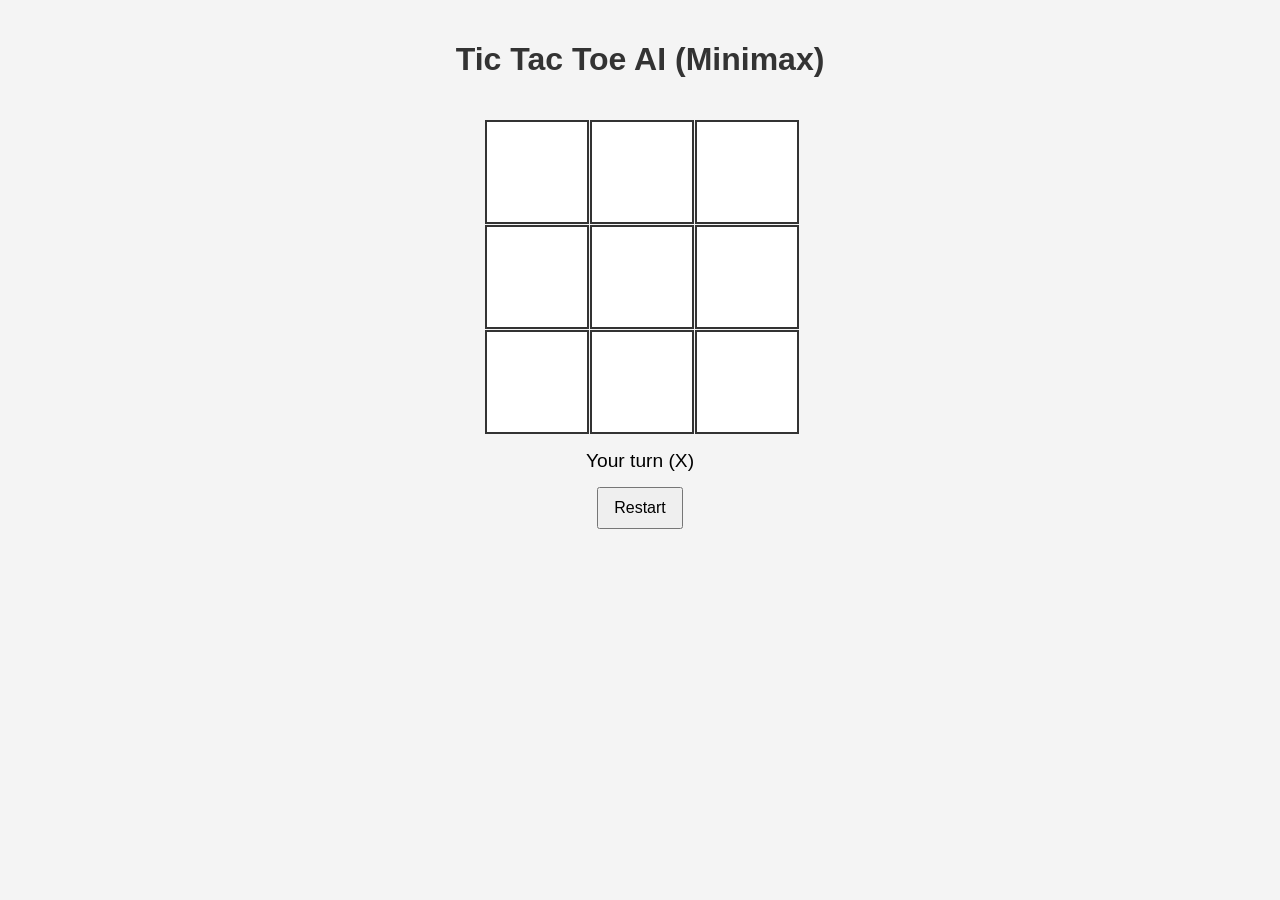
<file: Tic-Tac-Toe-Ai/index.html>
<!DOCTYPE html>
<html lang="en">
<head>
<meta charset="UTF-8" />
<meta name="viewport" content="width=device-width, initial-scale=1.0" />
<title>Tic Tac Toe AI (Minimax)</title>
<style>
body {
    font-family: Arial, sans-serif;
    display: flex;
    flex-direction: column;
    align-items: center;
    background: #f4f4f4;
    margin: 0;
    padding: 20px;
}

h1 {
    color: #333;
}

#board {
    display: grid;
    grid-template-columns: repeat(3, 100px);
    grid-template-rows: repeat(3, 100px);
    gap: 5px;
    margin-top: 20px;
}

.cell {
    width: 100px;
    height: 100px;
    background: white;
    display: flex;
    justify-content: center;
    align-items: center;
    font-size: 2rem;
    cursor: pointer;
    border: 2px solid #333;
}

.cell:hover {
    background: #eaeaea;
}

#status {
    margin-top: 20px;
    font-size: 1.2rem;
}

button {
    margin-top: 15px;
    padding: 10px 15px;
    font-size: 16px;
    cursor: pointer;
}
</style>
</head>
<body>

<h1>Tic Tac Toe AI (Minimax)</h1>
<div id="board"></div>
<div id="status">Your turn (X)</div>
<button onclick="resetGame()">Restart</button>

<script>
let board = Array(9).fill("");
let gameOver = false;

const boardDiv = document.getElementById("board");
const statusDiv = document.getElementById("status");

function createBoard() {
    boardDiv.innerHTML = "";
    board.forEach((cell, i) => {
        const div = document.createElement("div");
        div.classList.add("cell");
        div.innerText = cell;
        div.addEventListener("click", () => userMove(i));
        boardDiv.appendChild(div);
    });
}

function userMove(i) {
    if (board[i] !== "" || gameOver) return;

    board[i] = "X";
    update();

    if (checkWinner(board, "X")) {
        statusDiv.innerText = "You Win! 🎉";
        gameOver = true;
        return;
    }

    if (isDraw()) {
        statusDiv.innerText = "Draw!";
        gameOver = true;
        return;
    }

    statusDiv.innerText = "AI is thinking...";
    setTimeout(aiMove, 300);
}

function aiMove() {
    let bestScore = -Infinity;
    let move;

    for (let i = 0; i < 9; i++) {
        if (board[i] === "") {
            board[i] = "O";
            let score = minimax(board, 0, false);
            board[i] = "";
            if (score > bestScore) {
                bestScore = score;
                move = i;
            }
        }
    }

    board[move] = "O";
    update();

    if (checkWinner(board, "O")) {
        statusDiv.innerText = "AI Wins! 🤖";
        gameOver = true;
        return;
    }

    if (isDraw()) {
        statusDiv.innerText = "Draw!";
        gameOver = true;
        return;
    }

    statusDiv.innerText = "Your turn (X)";
}

function minimax(newBoard, depth, isMaximizing) {
    if (checkWinner(newBoard, "O")) return 10 - depth;
    if (checkWinner(newBoard, "X")) return depth - 10;
    if (isDraw()) return 0;

    if (isMaximizing) {
        let best = -Infinity;
        for (let i = 0; i < 9; i++) {
            if (newBoard[i] === "") {
                newBoard[i] = "O";
                best = Math.max(best, minimax(newBoard, depth + 1, false));
                newBoard[i] = "";
            }
        }
        return best;
    } else {
        let best = Infinity;
        for (let i = 0; i < 9; i++) {
            if (newBoard[i] === "") {
                newBoard[i] = "X";
                best = Math.min(best, minimax(newBoard, depth + 1, true));
                newBoard[i] = "";
            }
        }
        return best;
    }
}

function checkWinner(b, player) {
    const win = [
        [0,1,2],[3,4,5],[6,7,8],
        [0,3,6],[1,4,7],[2,5,8],
        [0,4,8],[2,4,6]
    ];
    return win.some(c => c.every(i => b[i] === player));
}

function isDraw() {
    return board.every(cell => cell !== "") && !checkWinner(board, "X") && !checkWinner(board, "O");
}

function update() {
    createBoard();
}

function resetGame() {
    board = Array(9).fill("");
    gameOver = false;
    statusDiv.innerText = "Your turn (X)";
    update();
}

createBoard();
</script>

</body>
</html>
</file>
